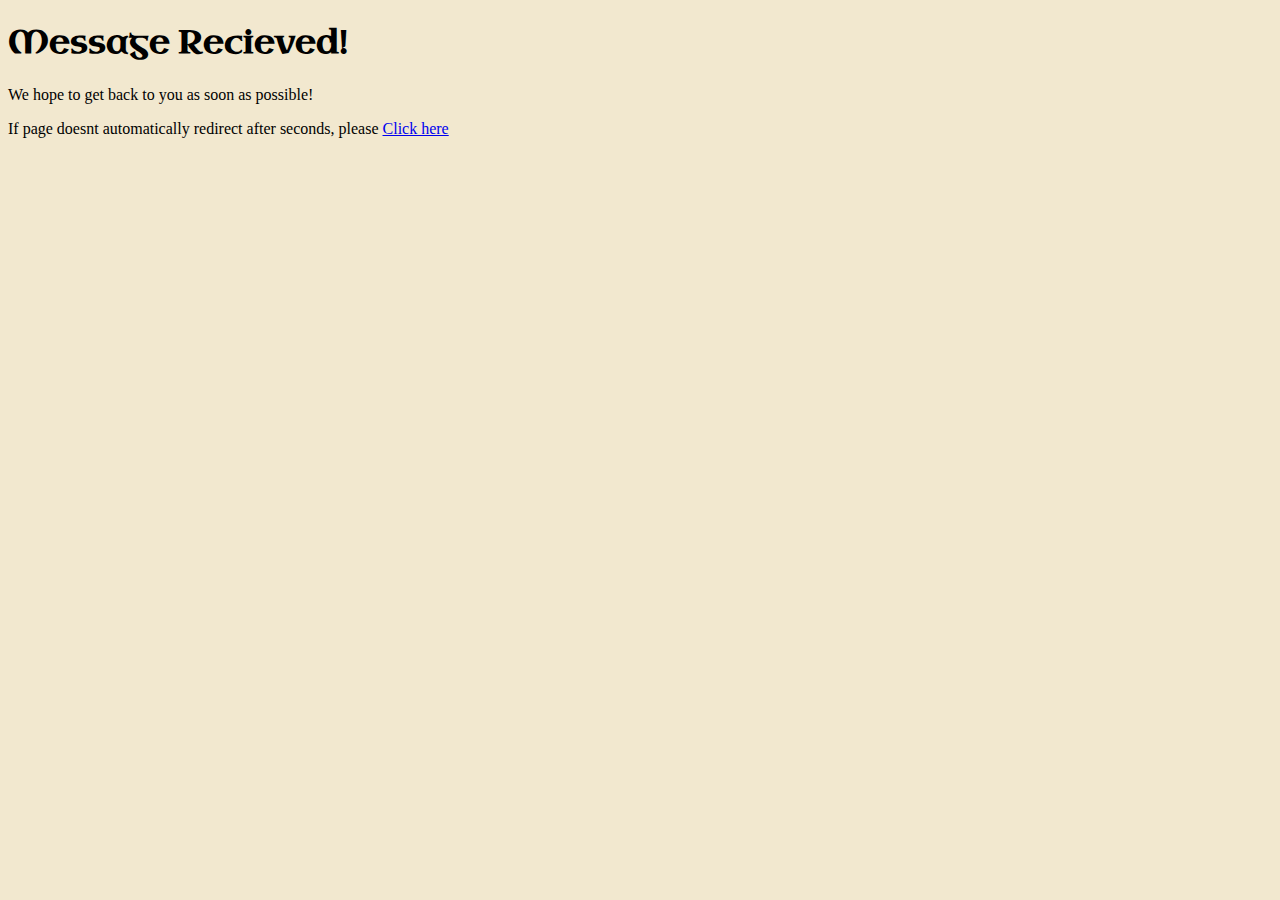
<file: success.html>
<!DOCTYPE html>
<html lang="en">
<head>
  <meta charset="UTF-8">
  <meta name="viewport" content="width=device-width, initial-scale=1.0">
  <link rel="stylesheet" href="style.css">
  <link rel="preconnect" href="https://fonts.googleapis.com">
  <link rel="preconnect" href="https://fonts.gstatic.com" crossorigin>
  <link
    href="https://fonts.googleapis.com/css2?family=Open+Sans:ital,wght@0,300..800;1,300..800&family=Poppins:ital,wght@0,100;0,200;0,300;0,400;0,500;0,600;0,700;0,800;0,900;1,100;1,200;1,300;1,400;1,500;1,600;1,700;1,800;1,900&family=Uncial+Antiqua&display=swap"
    rel="stylesheet">
  <script src="scripts/script.js" defer></script>
  <title>Físeanna - Success</title>
</head>
<body onload="initRedirect()">
  <div class="success-msg">
    <h1 class="success-heading">Message Recieved!</h1>
    <p class="success-text">We hope to get back to you as soon as possible!</p>

    <p class="redirect-txt">If page doesnt automatically redirect after <span id="countDown"></span> seconds, please <a
        class="redirect-link" href="index.html">Click here</a></p>
  </div>

</body>
</html>
</file>
<file: style.css>
@media (max-width: 500px) {
  /* Mobile Styles */
  #main-elem{
    flex-wrap: wrap;
    flex-direction: column;
}
#Main-img{
  width: 100%;
}









}


@media (min-width:500px){
/* Larger screen styles */
#main-nav a:hover{
  color: #F2E8CF;
}
#about-us{
  background-color: #1e4a07a0;
  margin: 2px;
  padding: 5px;
}


.menu-button:hover{
  color: #F2E8CF;
}

.hidden{
  display: none;
  transition-duration: 0.75s;
}
ul{
  list-style: none;
  display: flex;
  flex-wrap: nowrap;
  justify-content: space-around;
  font-family: "Uncial Antiqua", sans-serif;
}

#main-elem{
  display: flex;
  flex-wrap: nowrap;
  flex-direction: row;
}

.small-img {

transition: border 0.75s;

}
#Main-img{
  width: 300px;
  max-height: 400px;
}







.small-img:hover{
 border: #1e4a0791 solid 10px;
}
#main-nav a{
  text-decoration:underline;
  color:whitesmoke ;
  font-size: 3em;
  font-weight: bolder;



}

}

body{
background-color: #F2E8CF;

}
 #banner-elem {
  background-image:url("images/sheep-pic.jpg") ;
  background-position:center;
  background-size: 100% 100%;
  background-repeat: no-repeat;
  background-position-x: center;
  height: 400px;
  width: 100%;
  border: #1f4a07 solid 2px;
 }

 .menu-button{
  text-decoration:underline;
  color: whitesmoke ;
  font-size: 1.5em;
  font-weight: bolder;
  border: none;
  background-color: #1f4a07;
  margin: 0 auto;
  display: block;
  font-family: "Uncial Antiqua", sans-serif;
  cursor: pointer;
}

.hidden{
  display: none;
  transition-duration: 0.75s;
}
.small-img {
width: 50px;
height: 50px;
margin: 8px;
border: #1f4a07 solid 10px;
}
#Main-img {
display: block;
height: auto;
border:#1f4a07 solid 5px;
}
#motto {
  text-align: center;
  color: whitesmoke;
  background-color: #1e4a0785;
  font-family: "Uncial Antiqua", sans-serif;
}
h1{
  font-family: "Uncial Antiqua", sans-serif;
}
#logo {
  text-align: center;
  color: #1f4a07;
  text-shadow: 2px 2px 2px black;
  font-weight: bolder;
  font-size: 3.5em;
  text-decoration: underline;
}
#about-us{
  background-color: #1e4a07a0;
}
</file>
